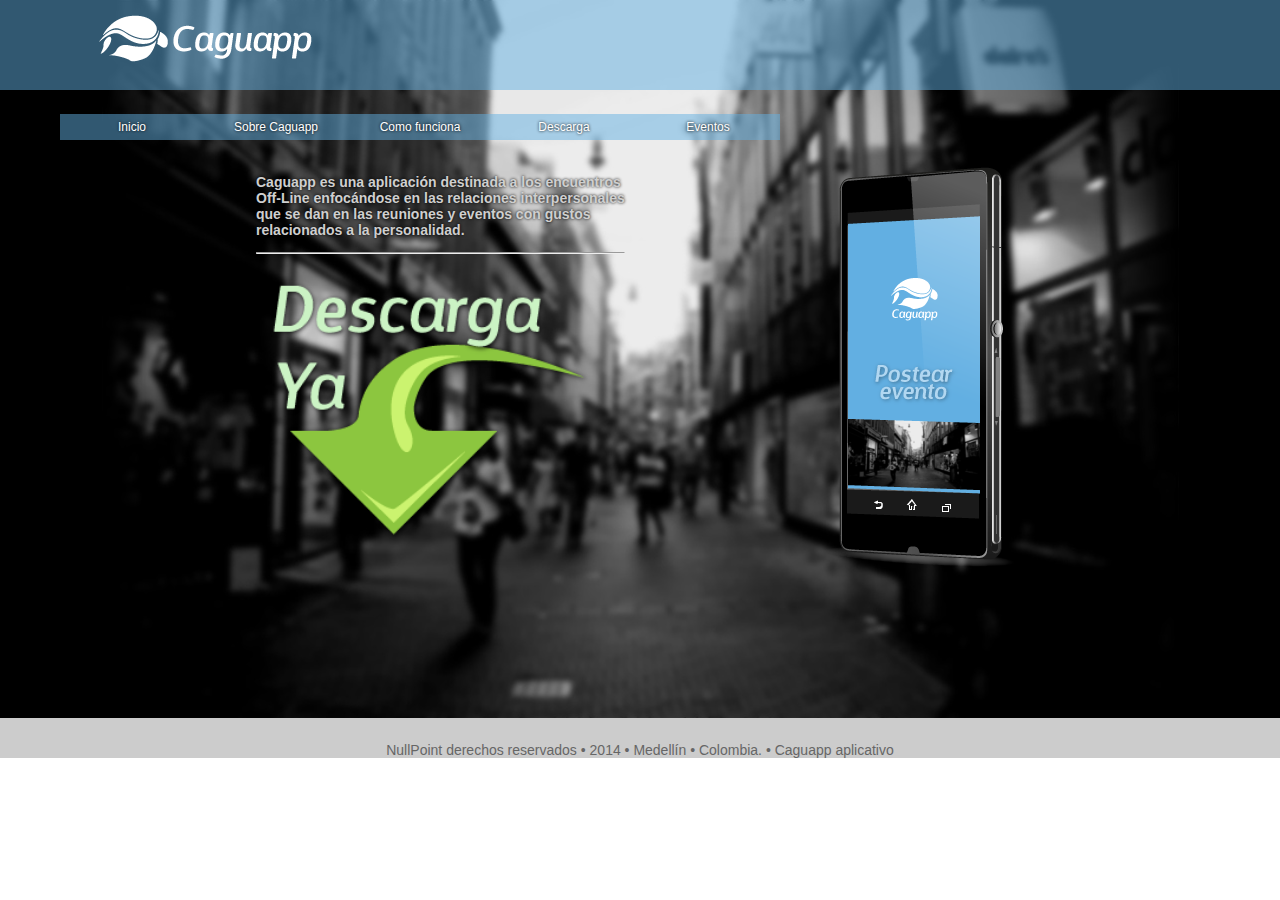
<file: index.html>
<!DOCTYPE html><!--buscar como indexar microdatos-->
<html lang="es">
    <head>
        <title>Caguapp</title>
        <meta charset="utf-8">
<!--        <meta http-equiv="refresh" content="1"> quitar al finalizar proyecto-->
        <link href="caguapp-new.css" rel="stylesheet" type="text/css">
    </head>
    <body>
	<div id="index">
	    <header>
		<a href="index.html"><img src="img/logo.png" alt="Caguapp"></a>
	    </header>
	    <nav id="menu">
		<ul class="stmenu">
		    <li><a href="index.html">Inicio</a></li>
		    <li><a href="about.html">Sobre Caguapp</a></li>
		    <li><a href="howWork.html">Como funciona</a></li>
		    <li><a href="download.html">Descarga</a></li>
		    <li><a href="eventSearch.html" id="itemSubMenu">Eventos</a>
			<ul id="subMenu" class="stmenu">
			    <li><a href="map.html">Buscar en mapa </a></li>
			    <li><a href="eventLog.html">Crear evento</a></li>
			</ul>
		    </li>
		</ul>
	    </nav>
	    <section id="content">
                <article>
                    <p>
                        Caguapp es una aplicación destinada a los encuentros <br>
			Off-Line enfocándose en las relaciones interpersonales <br>
			que se dan en las reuniones y eventos con gustos <br>
			relacionados a la personalidad.
                    </p>
                    <hr>
                    <a href="#downloadLink"><img id="download" src="img/descarga1.png" alt="Descarga el Beta"></a>
                </article>
                <article id="cellphone"></article>
            </section>
	</div>
        <footer>
		<p>NullPoint derechos reservados • 2014 • Medellín • Colombia. • Caguapp aplicativo</p>
	</footer>
    </body>
</html>
<!--<section id="section1">
            <header>
                <img src="img/logo.png" alt="Caguapp">
		<nav id="menu">
		    <ul id="hzMenu" class="stmenu">
			<li><a href="index.html">Inicio</a></li>
			<li><a href="#about">Sobre Caguapp</a></li>
			<li><a href="#howWork">Como funciona</a></li>
			<li><a href="#download">Descarga</a></li>
			<li><a href="busqueda.html" id="itemSubMenu">Eventos</a>
			    <ul id="subMenu" class="stmenu">
				<li><a href="mapa.html">Buscar en mapa </a></li>
				<li><a href="crearevento.html">Crear evento</a></li>
			    </ul>
			</li>
		    </ul>
		</nav>
            </header>
            <div id="content">
                <article>
                    <p>
                        Caguapp es una aplicación destinada a los encuentros Off-Line enfocándose<br>
                        en las relaciones interpersonales que se dan en las reuniones<br>
                        y eventos con gustos relacionados a la personalidad.
                    </p>
                    <hr>
                    <img id="download" src="img/descarga1.png" alt="Descarga el Beta">
                </article>
                <article id="cellphone"></article>
            </div>
        </section>
</file>
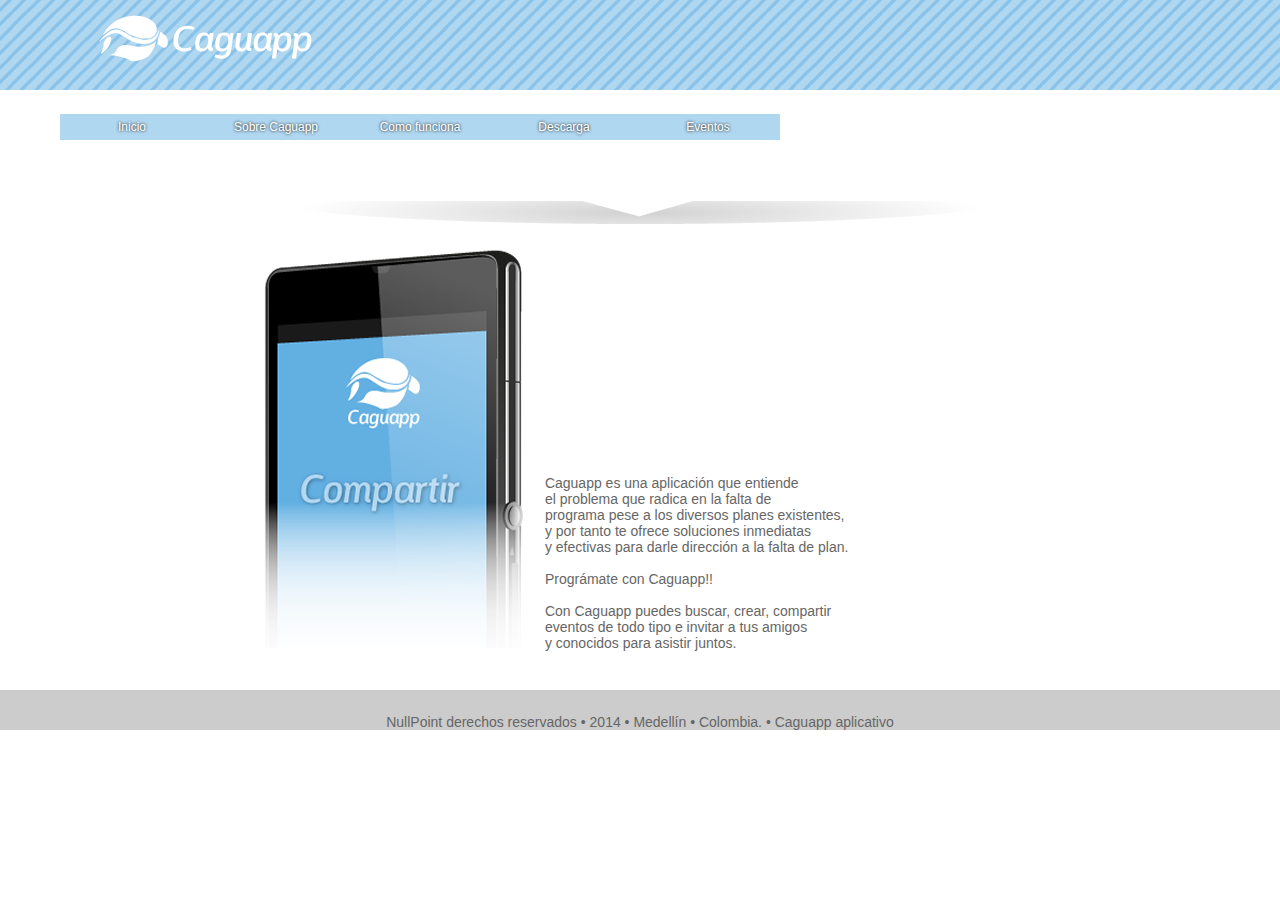
<file: about.html>
<!DOCTYPE html><!--buscar como indexar microdatos-->
<html lang="es">
    <head>
        <title>Caguapp</title>
        <meta charset="utf-8">
<!--        <meta http-equiv="refresh" content="1"> quitar al finalizar proyecto-->
        <link href="caguapp-new.css" rel="stylesheet" type="text/css">
    </head>
    <body>
	<div id="about">
	    <header>
		<a href="index.html"><img src="img/logo.png" alt="Caguapp"></a>
	    </header>
	    <nav id="menu">
		<ul class="stmenu">
		    <li><a href="index.html">Inicio</a></li>
		    <li><a href="about.html">Sobre Caguapp</a></li>
		    <li><a href="howWork.html">Como funciona</a></li>
		    <li><a href="download.html">Descarga</a></li>
		    <li><a href="eventSearch.html" id="itemSubMenu">Eventos</a>
			<ul id="subMenu" class="stmenu">
			    <li><a href="map.html">Buscar en mapa </a></li>
			    <li><a href="eventLog.html">Crear evento</a></li>
			</ul>
		    </li>
		</ul>
	    </nav>
	    <section id="content">
		<article>
                        <img id=""src="img/cell2.png" width="301" height="423">
                </article>
                <article>
                    <p>
			Caguapp es una aplicación que entiende <br>
			el problema que radica en la falta de <br>
			programa pese a los diversos planes existentes, <br>
			y por tanto te ofrece soluciones inmediatas <br>
			y efectivas para darle dirección a la falta de plan.<br><br>
			Prográmate con Caguapp!!<br><br>
			Con Caguapp puedes buscar, crear, compartir<br>
			eventos de todo tipo e invitar a tus amigos<br>
			y conocidos para asistir juntos.<br>
                    </p>
            </section>
            <footer>
		<p>NullPoint derechos reservados • 2014 • Medellín • Colombia. • Caguapp aplicativo</p>
	    </footer>
	</div>
    </body>
</html>
</file>
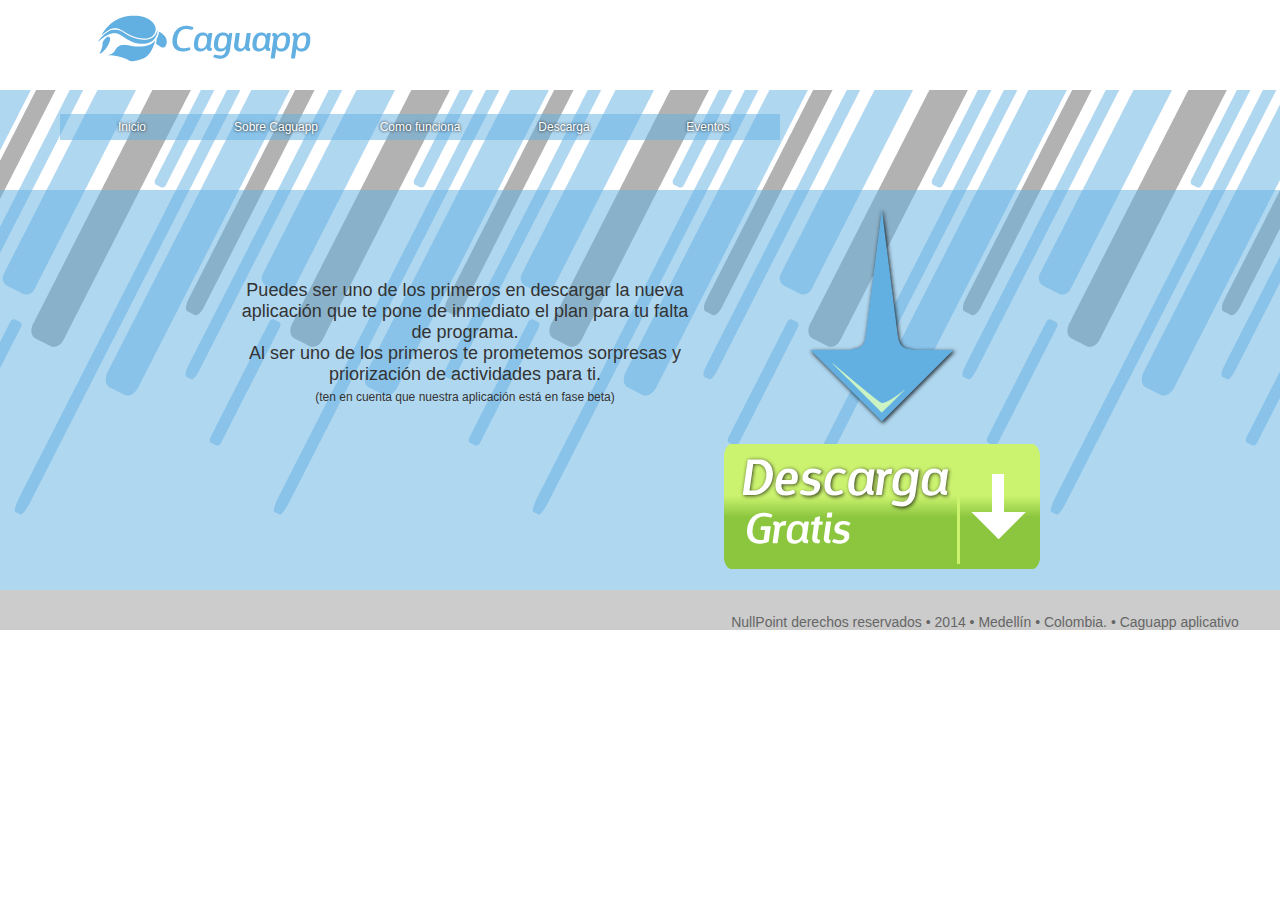
<file: download.html>
<!DOCTYPE html><!--buscar como indexar microdatos-->
<html lang="es">
    <head>
        <title>Caguapp</title>
        <meta charset="utf-8">
<!--        <meta http-equiv="refresh" content="1"> quitar al finalizar proyecto-->
        <link href="caguapp-new.css" rel="stylesheet" type="text/css">
    </head>
    <body>
	<div id="downloadPage">
	    <header>
		<a href="index.html"><img src="img/logo_azul.png" alt="Caguapp"></a>
	    </header>
	    <nav id="menu">
		<ul class="stmenu">
		    <li><a href="index.html">Inicio</a></li>
		    <li><a href="about.html">Sobre Caguapp</a></li>
		    <li><a href="howWork.html">Como funciona</a></li>
		    <li><a href="download.html">Descarga</a></li>
		    <li><a href="eventSearch.html" id="itemSubMenu">Eventos</a>
			<ul id="subMenu" class="stmenu">
			    <li><a href="map.html">Buscar en mapa </a></li>
			    <li><a href="eventLog.html">Crear evento</a></li>
			</ul>
		    </li>
		</ul>
	    </nav>
	    <section id="content">
		<div id="central">
                	<article id="textPage">
				Puedes ser uno de los primeros en descargar la nueva aplicación que te pone de inmediato el plan para tu falta de programa.<br> 
				Al ser uno de los primeros te prometemos sorpresas y priorización de actividades para ti.<br>
				<span id="beta">(ten en cuenta que nuestra aplicación está en fase beta)</span>
                	</article>
			<article id="imgDownload">
				<img src="img/flecha.png">
				<a href="#downloadLink"><img id="descarga2" src="img/descargadown.png" alt="Descarga"></a>
			</article>
		</div>
            </section>
            <footer>
		<p>NullPoint derechos reservados • 2014 • Medellín • Colombia. • Caguapp aplicativo</p>
	    </footer>
	</div>
    </body>
</html>
</file>
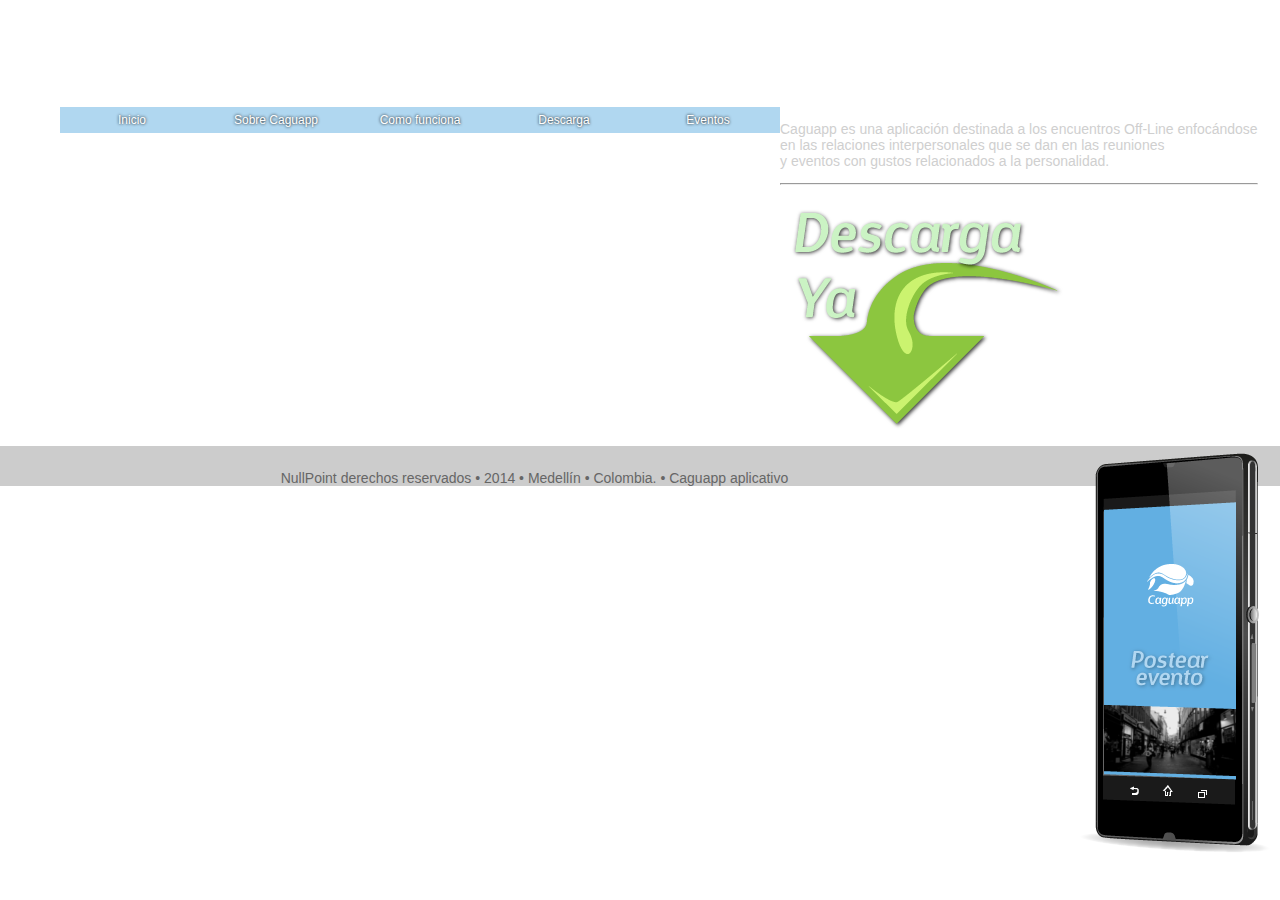
<file: eventLog.html>
<!DOCTYPE html><!--buscar como indexar microdatos-->
<html lang="es">
    <head>
        <title>Caguapp</title>
        <meta charset="utf-8">
<!--        <meta http-equiv="refresh" content="1"> quitar al finalizar proyecto-->
        <link href="caguapp-new.css" rel="stylesheet" type="text/css">
    </head>
    <body>
	<div id="eventLog">
	    <header>
		<a href="index.html"><img src="img/logo.png" alt="Caguapp"></a>
	    </header>
	    <nav id="menu">
		<ul class="stmenu">
		    <li><a href="index.html">Inicio</a></li>
		    <li><a href="about.html">Sobre Caguapp</a></li>
		    <li><a href="howWork.html">Como funciona</a></li>
		    <li><a href="download.html">Descarga</a></li>
		    <li><a href="eventSearch.html" id="itemSubMenu">Eventos</a>
			<ul id="subMenu" class="stmenu">
			    <li><a href="map.html">Buscar en mapa </a></li>
			    <li><a href="eventLog.html">Crear evento</a></li>
			</ul>
		    </li>
		</ul>
	    </nav>
	    <section id="content">
                <article>
                    <p>
                        Caguapp es una aplicación destinada a los encuentros Off-Line enfocándose<br>
                        en las relaciones interpersonales que se dan en las reuniones<br>
                        y eventos con gustos relacionados a la personalidad.
                    </p>
                    <hr>
                    <a href="#downloadLink"><img id="download" src="img/descarga1.png" alt="Descarga el Beta"></a>
                </article>
                <article id="cellphone"></article>
            </section>
            <footer>
		<p>NullPoint derechos reservados • 2014 • Medellín • Colombia. • Caguapp aplicativo</p>
	    </footer>
	</div>
    </body>
</html>
</file>
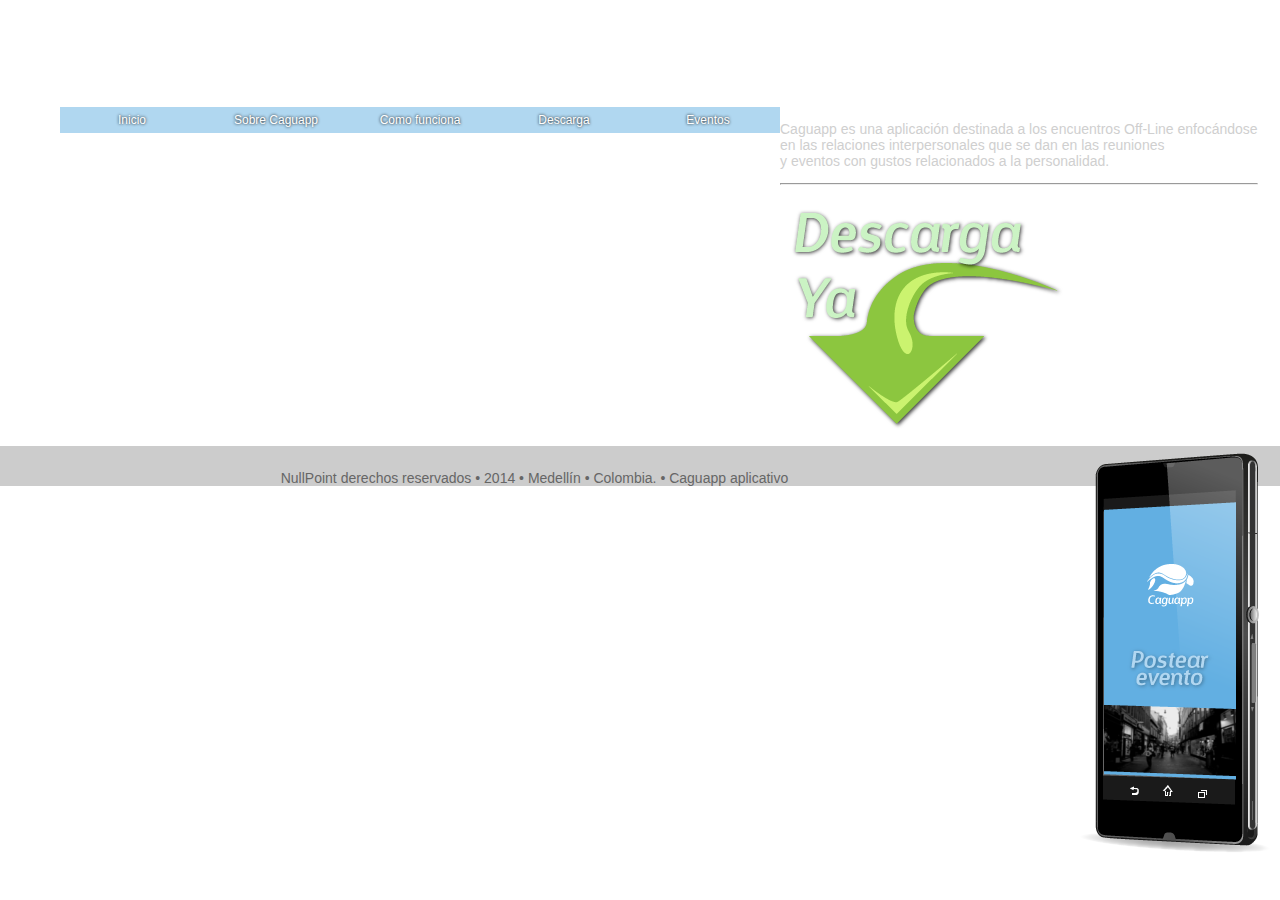
<file: eventSearch.html>
<!DOCTYPE html><!--buscar como indexar microdatos-->
<html lang="es">
    <head>
        <title>Caguapp</title>
        <meta charset="utf-8">
<!--        <meta http-equiv="refresh" content="1"> quitar al finalizar proyecto-->
        <link href="caguapp-new.css" rel="stylesheet" type="text/css">
    </head>
    <body>
	<div id="eventSearch">
	    <header>
		<a href="index.html"><img src="img/logo.png" alt="Caguapp"></a>
	    </header>
	    <nav id="menu">
		<ul class="stmenu">
		    <li><a href="index.html">Inicio</a></li>
		    <li><a href="about.html">Sobre Caguapp</a></li>
		    <li><a href="howWork.html">Como funciona</a></li>
		    <li><a href="download.html">Descarga</a></li>
		    <li><a href="eventSearch.html" id="itemSubMenu">Eventos</a>
			<ul id="subMenu" class="stmenu">
			    <li><a href="map.html">Buscar en mapa </a></li>
			    <li><a href="eventLog.html">Crear evento</a></li>
			</ul>
		    </li>
		</ul>
	    </nav>
	    <section id="content">
                <article>
                    <p>
                        Caguapp es una aplicación destinada a los encuentros Off-Line enfocándose<br>
                        en las relaciones interpersonales que se dan en las reuniones<br>
                        y eventos con gustos relacionados a la personalidad.
                    </p>
                    <hr>
                    <a href="#downloadLink"><img id="download" src="img/descarga1.png" alt="Descarga el Beta"></a>
                </article>
                <article id="cellphone"></article>
            </section>
            <footer>
		<p>NullPoint derechos reservados • 2014 • Medellín • Colombia. • Caguapp aplicativo</p>
	    </footer>
	</div>
    </body>
</html>
</file>
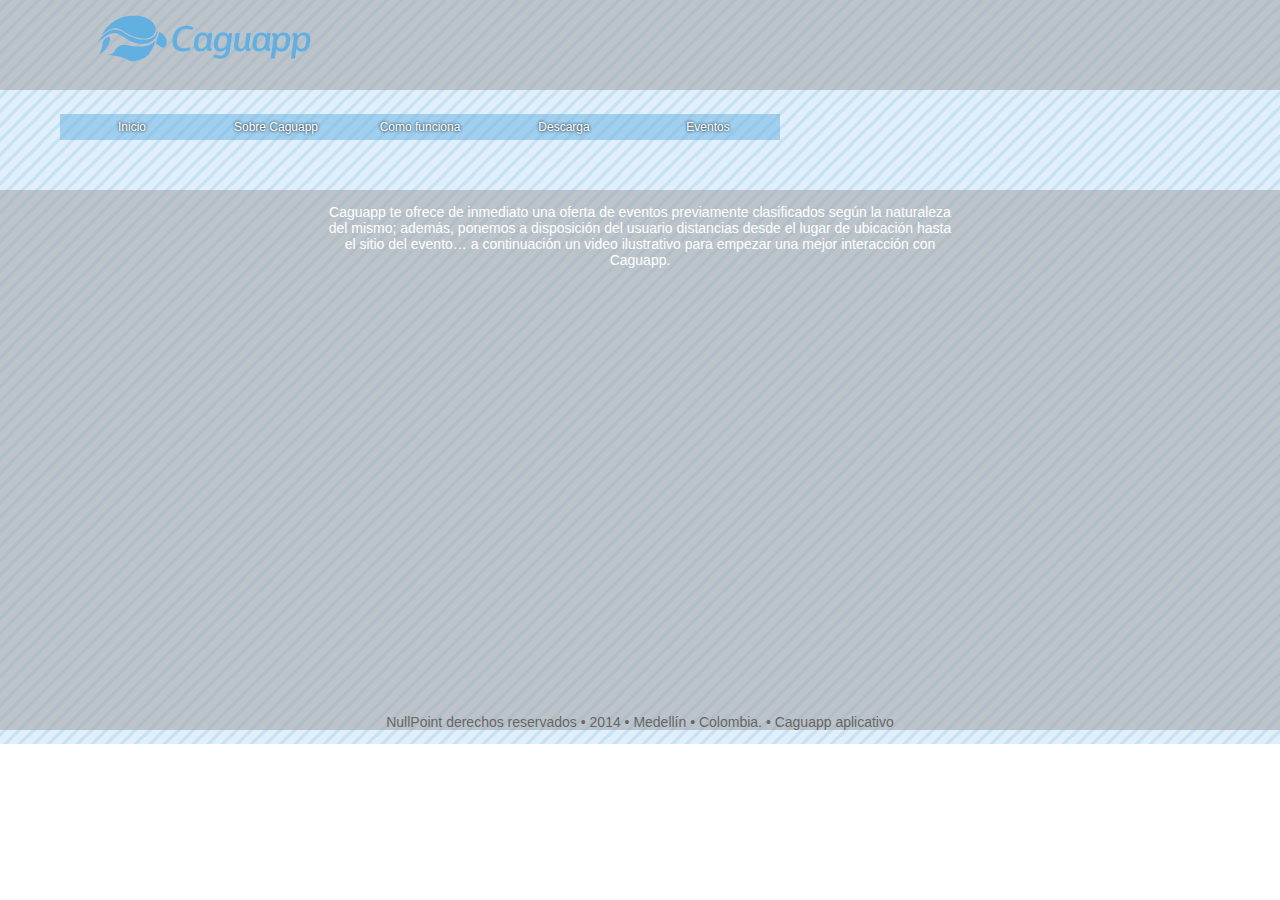
<file: howWork.html>
<!DOCTYPE html><!--buscar como indexar microdatos-->
<html lang="es">
    <head>
        <title>Caguapp</title>
        <meta charset="utf-8">
<!--        <meta http-equiv="refresh" content="1"> quitar al finalizar proyecto-->
        <link href="caguapp-new.css" rel="stylesheet" type="text/css">
    </head>
    <body>
	<div id="howWork">
	    <header>
		<a href="index.html"><img src="img/logo_azul.png" alt="Caguapp"></a>
	    </header>
	    <nav id="menu">
		<ul class="stmenu">
		    <li><a href="index.html">Inicio</a></li>
		    <li><a href="about.html">Sobre Caguapp</a></li>
		    <li><a href="howWork.html">Como funciona</a></li>
		    <li><a href="download.html">Descarga</a></li>
		    <li><a href="eventSearch.html" id="itemSubMenu">Eventos</a>
			<ul id="subMenu" class="stmenu">
			    <li><a href="map.html">Buscar en mapa </a></li>
			    <li><a href="eventLog.html">Crear evento</a></li>
			</ul>
		    </li>
		</ul>
	    </nav>
	    <section id="content">
                <article>
                    <p>
			Caguapp te ofrece de inmediato una oferta de eventos previamente clasificados según la naturaleza<br>
			del mismo; además, ponemos a disposición del usuario distancias desde el lugar de ubicación hasta<br>
			el sitio del evento… a continuación un video ilustrativo para empezar una mejor interacción con<br>
			Caguapp.
                    </p>
            </section>
            <footer>
		<p>NullPoint derechos reservados • 2014 • Medellín • Colombia. • Caguapp aplicativo</p>
	    </footer>
	</div>
    </body>
</html>
</file>
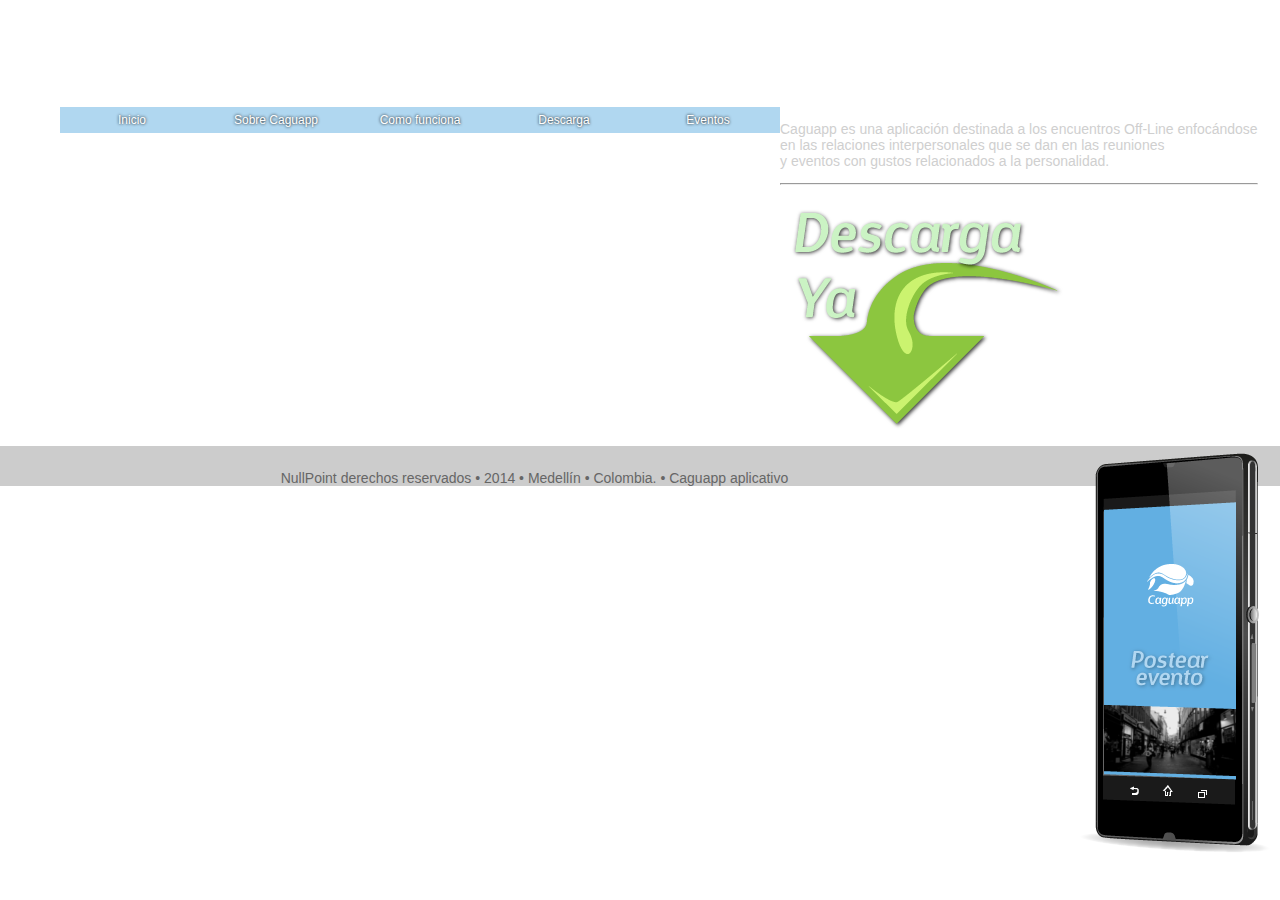
<file: map.html>
<!DOCTYPE html><!--buscar como indexar microdatos-->
<html lang="es">
    <head>
        <title>Caguapp</title>
        <meta charset="utf-8">
<!--        <meta http-equiv="refresh" content="1"> quitar al finalizar proyecto-->
        <link href="caguapp-new.css" rel="stylesheet" type="text/css">
    </head>
    <body>
	<div id="map">
	    <header>
		<a href="index.html"><img src="img/logo.png" alt="Caguapp"></a>
	    </header>
	    <nav id="menu">
		<ul class="stmenu">
		    <li><a href="index.html">Inicio</a></li>
		    <li><a href="about.html">Sobre Caguapp</a></li>
		    <li><a href="howWork.html">Como funciona</a></li>
		    <li><a href="download.html">Descarga</a></li>
		    <li><a href="eventSearch.html" id="itemSubMenu">Eventos</a>
			<ul id="subMenu" class="stmenu">
			    <li><a href="map.html">Buscar en mapa </a></li>
			    <li><a href="eventLog.html">Crear evento</a></li>
			</ul>
		    </li>
		</ul>
	    </nav>
	    <section id="content">
                <article>
                    <p>
                        Caguapp es una aplicación destinada a los encuentros Off-Line enfocándose<br>
                        en las relaciones interpersonales que se dan en las reuniones<br>
                        y eventos con gustos relacionados a la personalidad.
                    </p>
                    <hr>
                    <a href="#downloadLink"><img id="download" src="img/descarga1.png" alt="Descarga el Beta"></a>
                </article>
                <article id="cellphone"></article>
            </section>
            <footer>
		<p>NullPoint derechos reservados • 2014 • Medellín • Colombia. • Caguapp aplicativo</p>
	    </footer>
	</div>
    </body>
</html>
</file>
<file: caguapp-new.css>
article
{
    display: inline-block;
}
body
{
    margin: 0px;
}
html
{
    color: #cfcfcf;
    font-family: Tahoma, Geneva, sans-serif;
    font-size: 14px;
}
#cellphone
{
    background-image: url('img/cell.png');
    float: right;
    height: 413px;
    width: 211px;
}
#index #content
{
    font-weight: bold;
    margin: 0 auto;
    margin-top: 5em;
    text-shadow: 0px 0px 3px rgba(0, 0, 0, 1);
    width: 60%;
}
#index #download
{
    height: 296px;
    width: 346px;
}
#index
{
    background-color: black;
    background-image: url(img/back1.jpg);
    background-repeat: no-repeat;
    background-position: center center;
    height: 718px;
    width: 100%;
}
#index header
{
    background-color: rgba(98, 175, 226, 0.5);
    width: 100%;
    height: 90px;	
}
header img
{
    margin-left: 5em;
}

/*estilo para el menú hay incompatibilidad en el fondo del nav cuando se utiliza la propiedad float en el li*/
#menu
{
    width: 100%;
    margin-top: 2em;
    padding-left: 5em;
    z-index: 2;
    font-size: 12px;
    text-shadow: 0px 0px 3px rgba(0, 0, 0, 1);
    /*background-image: url('img/fondo-azul.png');*/
    background-color: rgba(98, 175, 226, 0.5);
}
.stmenu
{
    margin: 0;
    padding: 0;
    list-style: none;
    font-size: 100%;
}
            
.stmenu > li
{
    margin: 0;
    padding: 0;
    float: left;/*esta propiedad hace que desaparezca el fondo azul*/
    width: 12em;
    cursor: pointer;
    text-align: center;
    position: relative;
    background-color: rgba(98, 175, 226, 0.5);
}
            
.stmenu li a
{
    display: block;
    text-decoration: none;
    color: #ffffff;
    padding: 0.5em 0.75em;
}            
.stmenu li a:hover 
{
    background-color: rgba(98, 175, 226, 0.5);
}
.stmenu li ul
{

	/*display:none;*/
	cursor: default;
	width: 12.2em;
	position: absolute;
	opacity: 0;
	transition: opacity .35s ease .2s;
	-webkit-transition: opacity .35s ease .2s;
	-moz-transition: opacity .35s ease .2s;
	-o-transition: opacity .35s ease .2s;
	visibility:hidden;
}
.stmenu li:hover > ul 
{
        /* display:block;*/
	opacity:1;
	visibility:visible;
	right:-2px;
}
.stmenu li ul li 
{
        position:relative;
}
/*fin menu*/
footer/*hay que terminar de arrglar el estilo para que ocupe el espacio deseado*/
{
	background-image: url(img/fondo-gris.png);
	width: 100%;
	height:100%;
	text-align: center;
	color: #666;
	margin-bottom:0px;
	padding-top:10px;
}
#about #content 
{
	height: 465px;
	width: 800px;
	margin-right: auto;
	margin-left: auto;
	margin-top: 100px;
	background-image: url(img/bgcont2.png);
	background-repeat: no-repeat;
	background-position: center top;
	padding-top: 35px;
	color: #666;
	font-size: 14px;
}
#about #content #imgcont2
{
	width: 300px;
	float: left;
	height: 450px;
}
#about header
{
	background-image: url(img/fondi_r.png);
	background-repeat: repeat;
	width: 100%;
	height: 90px;
}
#howWork
{
	clear: both;
	float: left;
	margin-left: 0;
	width: 100%;
	display: block;
	background-image: url(img/fondi_r2.png);
}
#howWork header
{
	height: 90px;
	width: 100%;
	background-image: url(img/fondo-gris.png);
}
#howWork #content
{
	text-align: center;
	font-size: 14px;
	color: #FFF;

/*el contenido aqui està combinado entre el tag video y cont3 de la version anterior*/
	height: 500px;
	width: 100%;
	margin-right: auto;
	margin-left: auto;
	margin-top: 100px;
	background-image: url(img/fondo-gris.png);
}
#downloadPage
{
	clear: both;
	float: left;
	margin-left: 0;
	width: 100%;
	display: block;
	background-image: url(img/fondo2.png);
	background-repeat: repeat-x;
}
#downloadPage header
{
	height: 90px;
	width: 100%;
	background-color: #FFF;
}
#downloadPage #content
{
	height: 400px;
	margin-right: auto;
	margin-left: auto;
	background-image: url(img/fondo-azul.png);
	width: 100%;
}
#downloadPage #content #central
{
	width: 800px;
	margin-top: 100px;
	margin-right: auto;
	margin-left: auto;
}

#downloadPage #content #textPage
{
	float: left;
	text-align: center;
	width: 450px;
	height: 400px;
	font-size: 18px;
	color: #333;
	font-family: Tahoma, Geneva, sans-serif;
	margin-top: 5em;
}
#downloadPage #content #textPage #beta
{
	font-size:12px
}
#downloadPage #content #imgDownload
{
	float: right;
	width: 330px;
	height: 400px;
}
</file>
